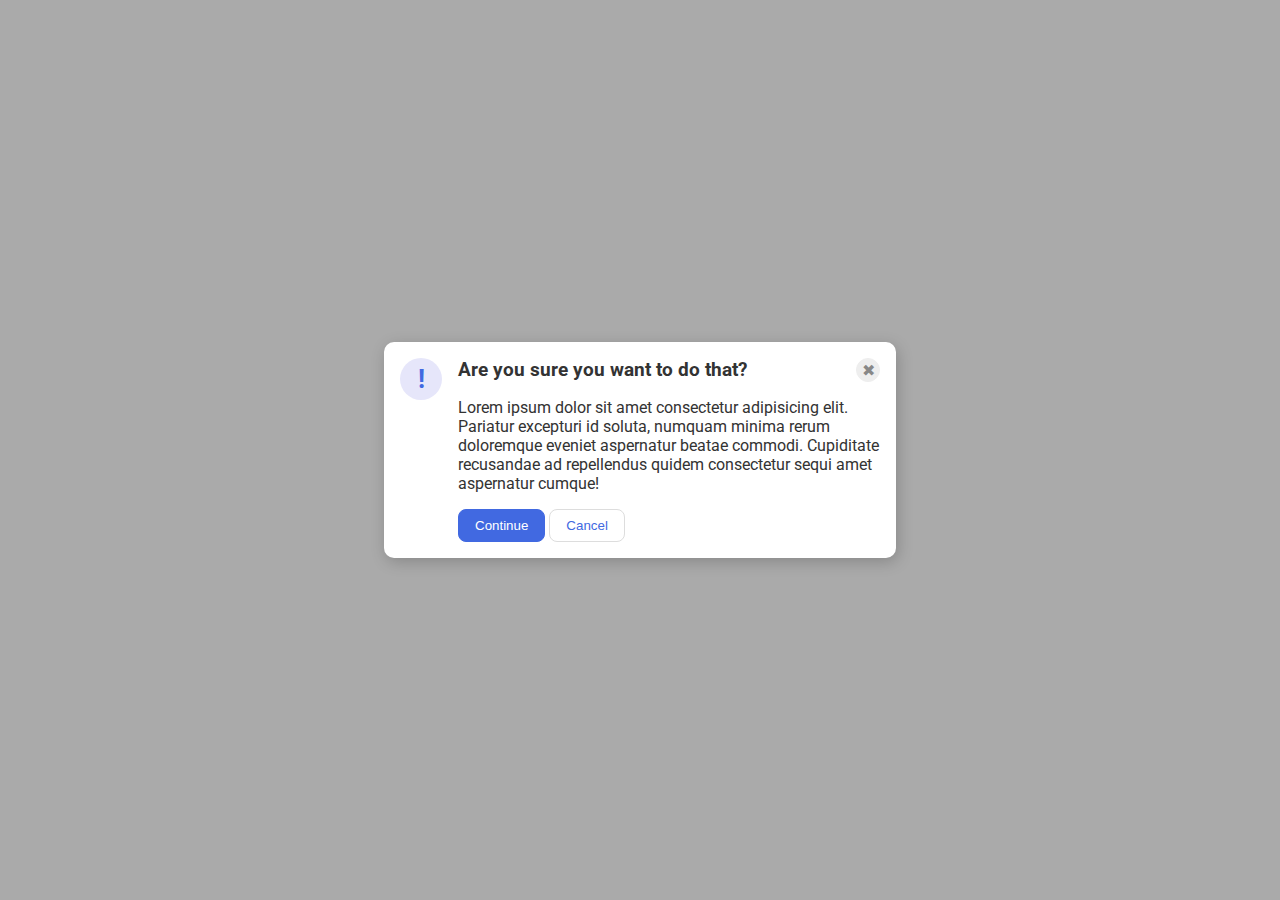
<file: foundations/flex/05-flex-modal/index.html>
<!DOCTYPE html>
<html lang="en">

<head>
  <meta charset="UTF-8">
  <meta http-equiv="X-UA-Compatible" content="IE=edge">
  <meta name="viewport" content="width=device-width, initial-scale=1.0">
  <link rel="stylesheet" href="style.css">
  <title>Modal</title>
</head>

<body>
  <div class="modal">
    <div class="icon">!</div>
    <div class="container">
      <div class="header">

        Are you sure you want to do that?
        <button class="close-button">✖</button>
      </div>

      <div class="text">Lorem ipsum dolor sit amet consectetur adipisicing elit. Pariatur excepturi id soluta, numquam
        minima rerum doloremque eveniet aspernatur beatae commodi. Cupiditate recusandae ad repellendus quidem
        consectetur sequi amet aspernatur cumque!</div>
      <div>
        <button class="continue">Continue</button>
        <button class="cancel">Cancel</button>
      </div>
    </div>
  </div>
</body>

</html>
</file>
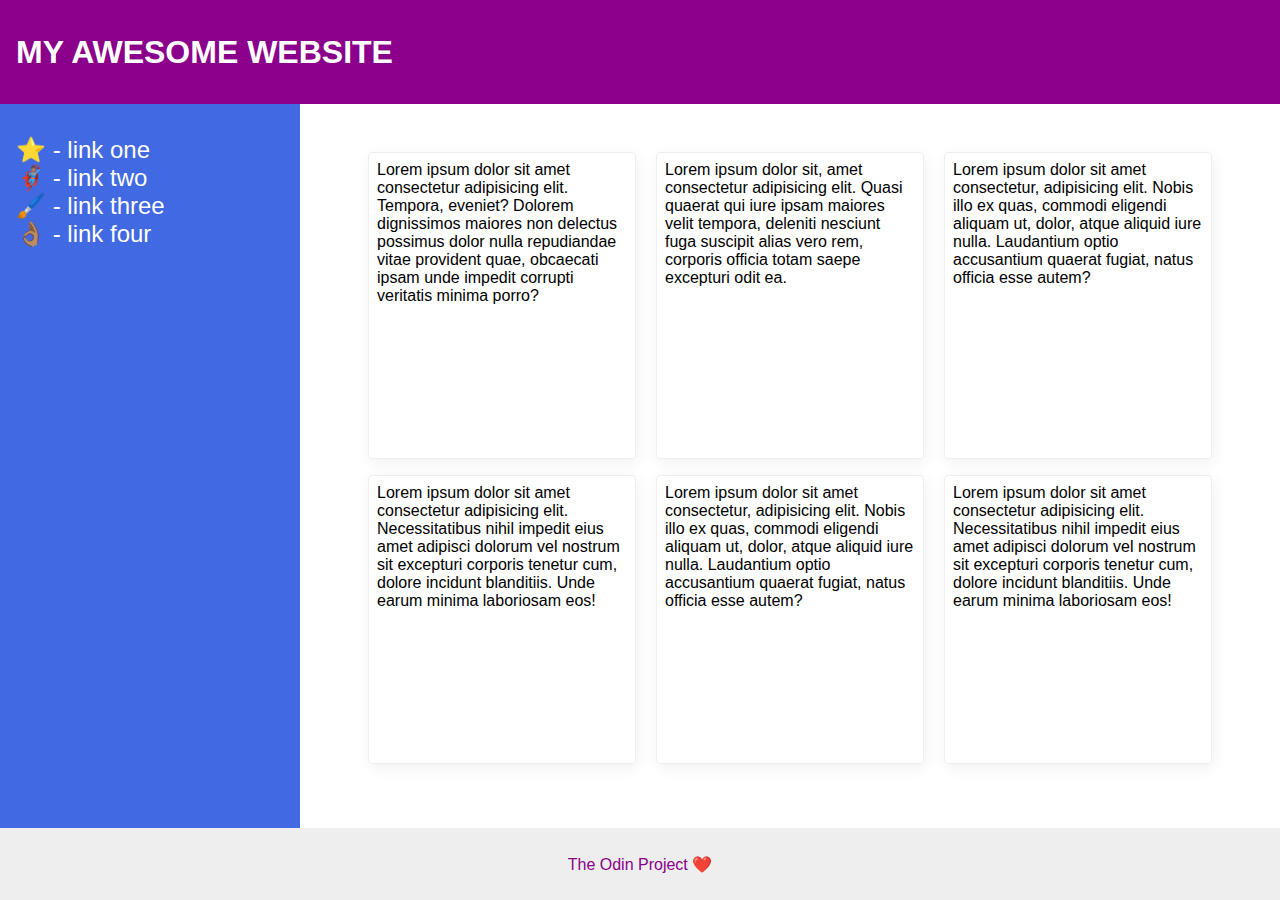
<file: foundations/flex/07-flex-layout-2/index.html>
<!DOCTYPE html>
<html lang="en">

<head>
  <meta charset="UTF-8">
  <meta http-equiv="X-UA-Compatible" content="IE=edge">
  <meta name="viewport" content="width=device-width, initial-scale=1.0">
  <title>The Holy Grail</title>
  <link rel="stylesheet" href="style.css">
</head>

<body>
  <div class="header">
    MY AWESOME WEBSITE
  </div>
  <div class="middle-container">
    <div class="sidebar">
      <ul>
        <li><a href="#">⭐ - link one</a></li>
        <li><a href="#">🦸🏽‍♂️ - link two</a></li>
        <li><a href="#">🖌️ - link three</a></li>
        <li><a href="#">👌🏽 - link four</a></li>
      </ul>
    </div>
    <div class="card-container">
      <div class="card">Lorem ipsum dolor sit amet consectetur adipisicing elit. Tempora, eveniet? Dolorem dignissimos
        maiores non delectus possimus dolor nulla repudiandae vitae provident quae, obcaecati ipsam unde impedit
        corrupti veritatis minima porro?</div>
      <div class="card">Lorem ipsum dolor sit, amet consectetur adipisicing elit. Quasi quaerat qui iure ipsam maiores
        velit tempora, deleniti nesciunt fuga suscipit alias vero rem, corporis officia totam saepe excepturi odit ea.
      </div>
      <div class="card">Lorem ipsum dolor sit amet consectetur, adipisicing elit. Nobis illo ex quas, commodi eligendi
        aliquam ut, dolor, atque aliquid iure nulla. Laudantium optio accusantium quaerat fugiat, natus officia esse
        autem?</div>
      <div class="card">Lorem ipsum dolor sit amet consectetur adipisicing elit. Necessitatibus nihil impedit eius
        amet
        adipisci dolorum vel nostrum sit excepturi corporis tenetur cum, dolore incidunt blanditiis. Unde earum minima
        laboriosam eos!</div>
      <div class="card">Lorem ipsum dolor sit amet consectetur, adipisicing elit. Nobis illo ex quas, commodi eligendi
        aliquam ut, dolor, atque aliquid iure nulla. Laudantium optio accusantium quaerat fugiat, natus officia esse
        autem?</div>
      <div class="card">Lorem ipsum dolor sit amet consectetur adipisicing elit. Necessitatibus nihil impedit eius
        amet
        adipisci dolorum vel nostrum sit excepturi corporis tenetur cum, dolore incidunt blanditiis. Unde earum minima
        laboriosam eos!</div>
    </div>
  </div>
  <div class="footer">
    The Odin Project ❤️
  </div>
</body>

</html>
</file>
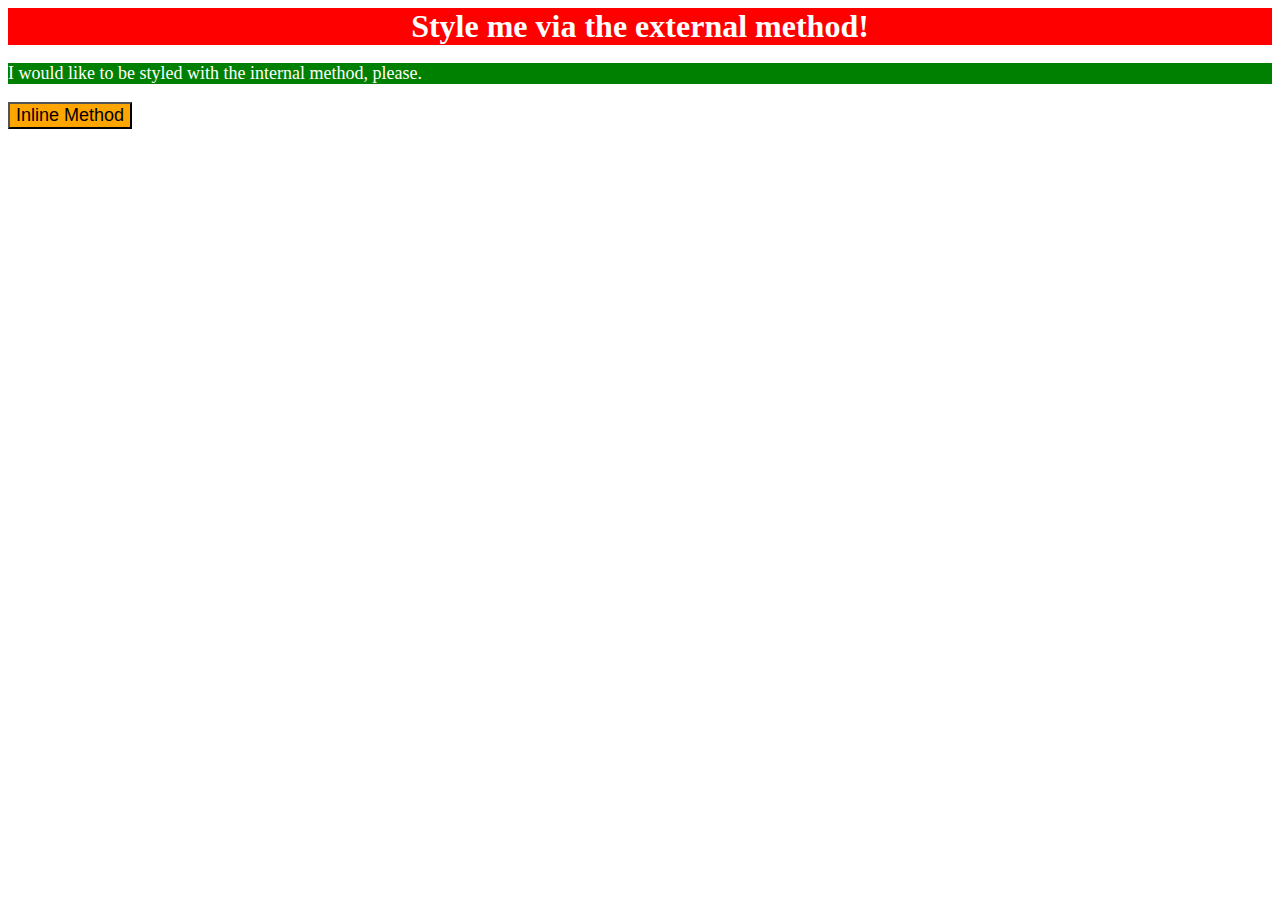
<file: foundations/intro-to-css/01-css-methods/index.html>
<!DOCTYPE html>
<html lang="en">
  <head>
    <meta charset="UTF-8">
    <meta http-equiv="X-UA-Compatible" content="IE=edge">
    <meta name="viewport" content="width=device-width, initial-scale=1.0">
    <link rel="stylesheet" href="style.css">
    <style>    p {
      background-color: green;
      color: white;
      font-size: 18px;
    }</style>

    <title>Methods for Adding CSS</title>
  </head>
  <body>
    <div>Style me via the external method!</div>
    <p>I would like to be styled with the internal method, please.</p>
    <button style="background-color: orange; font-size: 18px;">Inline Method</button>
  </body>
</html>

<!--The properties you need to add to each element are:

* `div`: a red background, white text, a font size of 32px, center aligned, and bold
* `p`: a green background, white text, and a font size of 18px
* `button`: an orange background and a font size of 18px-->
</file>
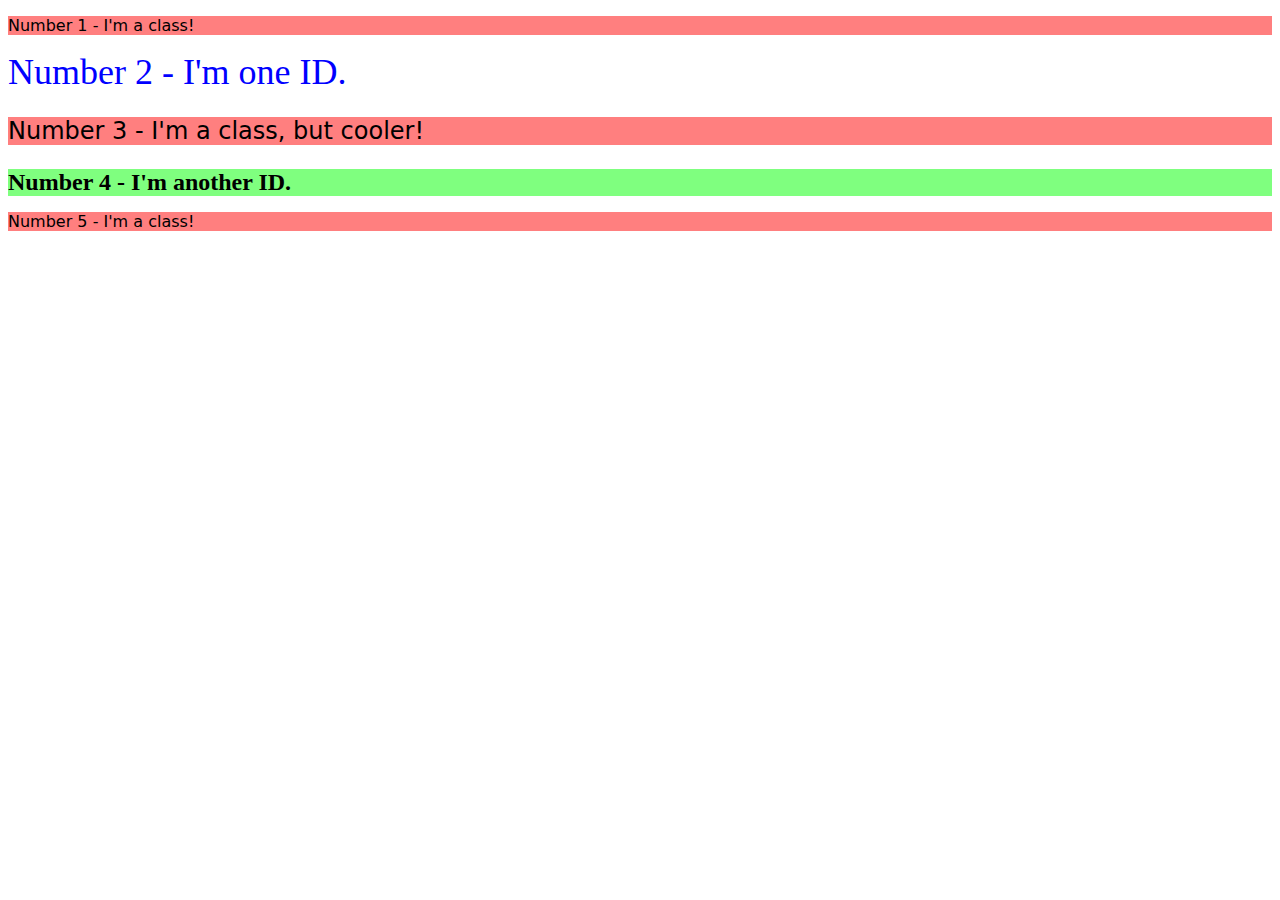
<file: foundations/intro-to-css/02-class-id-selectors/index.html>
<!DOCTYPE html>
<html lang="en">
  <head>
    <meta charset="UTF-8">
    <meta http-equiv="X-UA-Compatible" content="IE=edge">
    <meta name="viewport" content="width=device-width, initial-scale=1.0">
    <title>Class and ID Selectors</title>
    <link rel="stylesheet" href="style.css">
  </head>
  <body>
    <p class="odd">Number 1 - I'm a class!</p>
    <div id="two">Number 2 - I'm one ID.</div>
    <p class="odd font24">Number 3 - I'm a class, but cooler!</p>
    <div id="four" class="font24">Number 4 - I'm another ID.</div>
    <p class="odd">Number 5 - I'm a class!</p>
  </body>
</html>

<!--The properties you need to add to each element are:

* **All odd numbered elements**: a light red/pink background, and a list of fonts containing `Verdana` and `DejaVu Sans` with `sans-serif` as a fallback
* **The second element**: blue text and a font size of 36px
* **The third element**: in addition to the styles for all odd numbered elements, add a font size of 24px
* **The fourth element**: a light green background, a font size of 24px, and bold-->
</file>
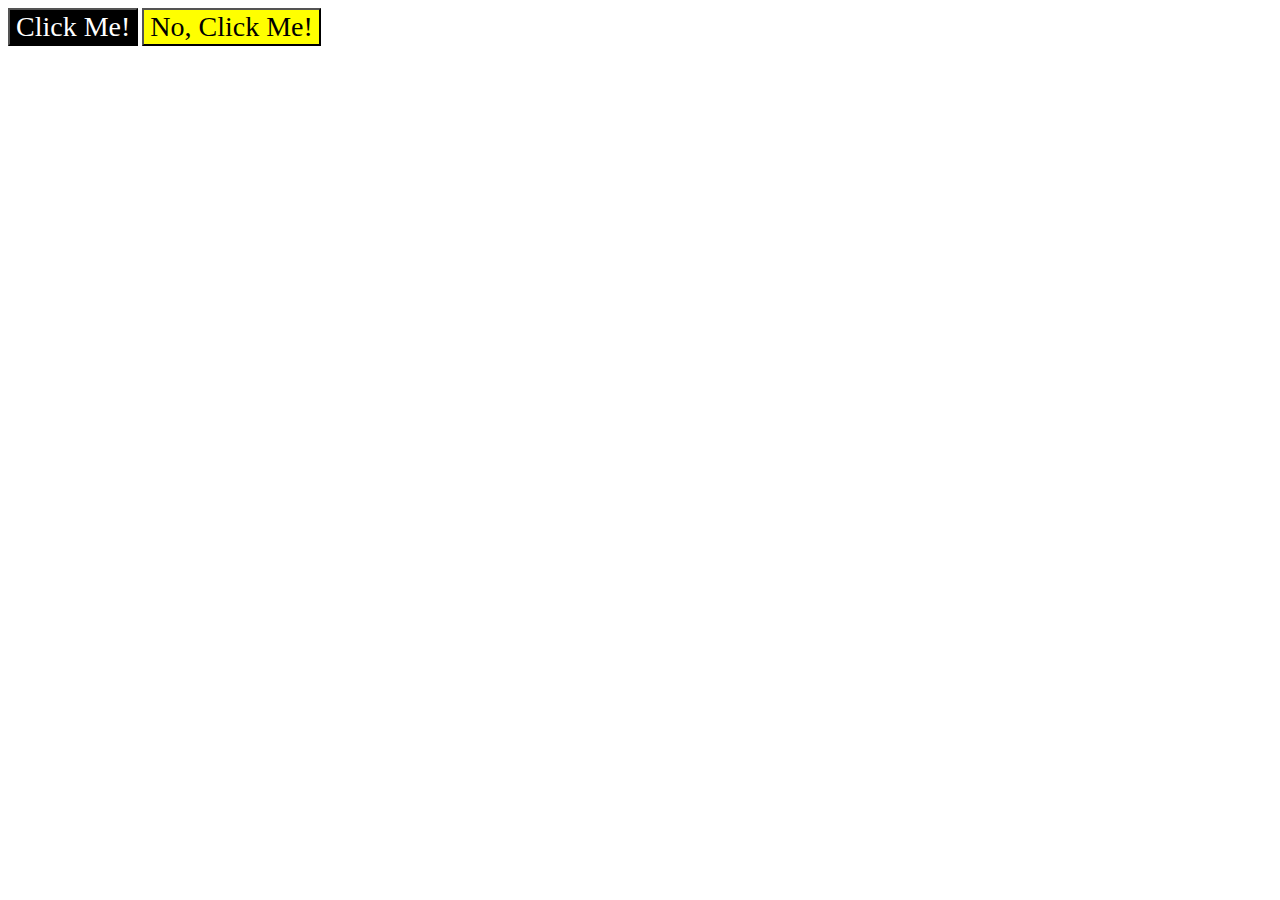
<file: foundations/intro-to-css/03-grouping-selectors/index.html>
<!DOCTYPE html>
<html lang="en">
  <head>
    <meta charset="UTF-8">
    <meta http-equiv="X-UA-Compatible" content="IE=edge">
    <meta name="viewport" content="width=device-width, initial-scale=1.0">
    <title>Grouping Selectors</title>
    <link rel="stylesheet" href="style.css">
  </head>
  <body>
    <button class="same click">Click Me!</button>
    <button class="same no-click">No, Click Me!</button>
  </body>
</html>
<!--- **The first element**: a black background and white text
- **The second element**: a yellow background
- **Both elements**: a font size of 28px and a list of fonts containing
 `Helvetica` and `Times New Roman`, with `sans-serif` as a fallback-->
</file>
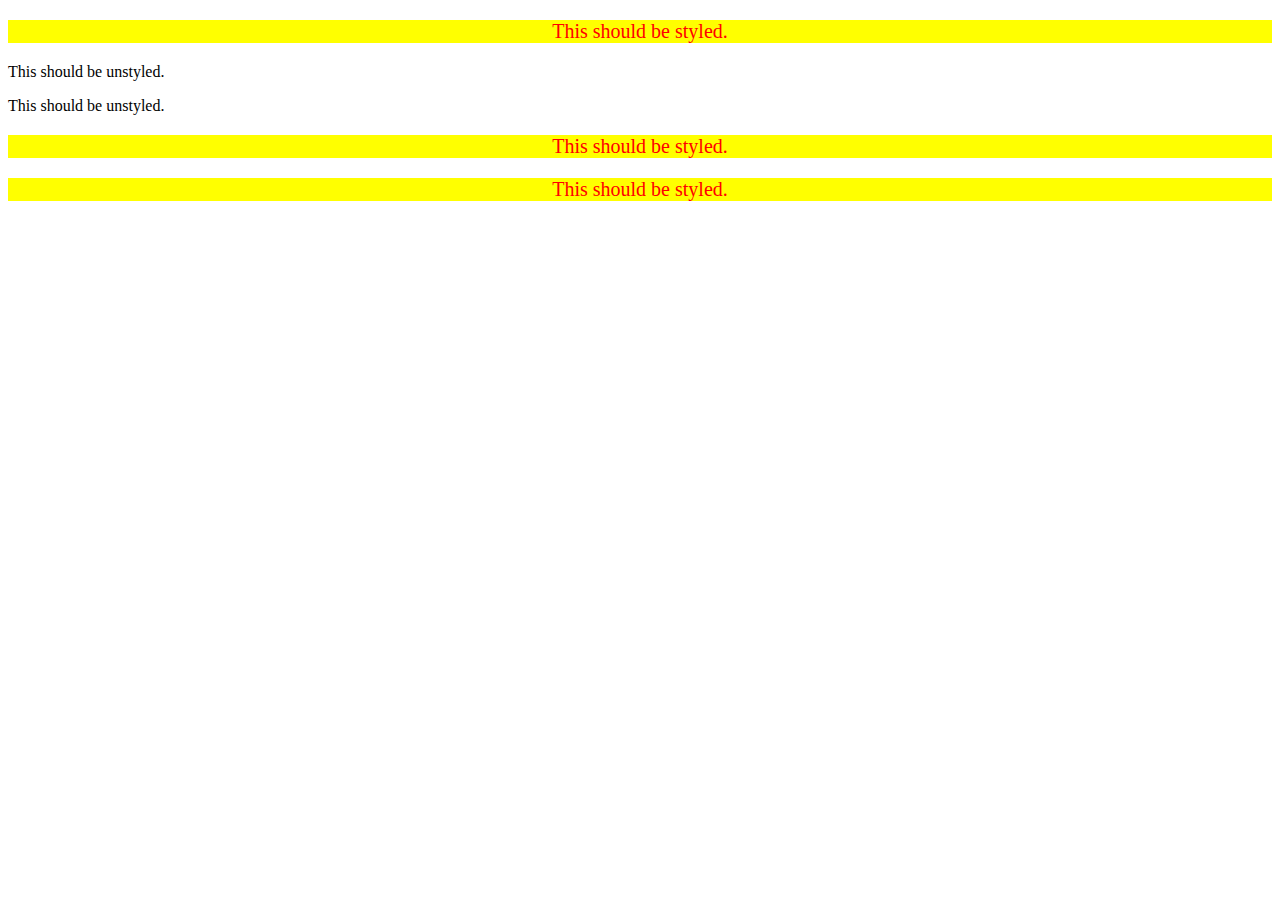
<file: foundations/intro-to-css/05-descendant-combinator/index.html>
<!DOCTYPE html>
<html lang="en">
  <head>
    <meta charset="UTF-8">
    <meta http-equiv="X-UA-Compatible" content="IE=edge">
    <meta name="viewport" content="width=device-width, initial-scale=1.0">
    <title>Descendant Combinator</title>
    <link rel="stylesheet" href="style.css">
  </head>
  <body>
    <div class="container">
      <p class="text">This should be styled.</p>
    </div>
    <p class="text">This should be unstyled.</p>
    <p class="text">This should be unstyled.</p>
    <div class="container">
      <p class="text">This should be styled.</p>
      <p class="text">This should be styled.</p>
    </div>
  </body>
</html>

<!--The properties you need to add are:

* Only the `p` elements that are descendants of the `div` element 
should have a yellow background, red text, a font size of 20px, and 
center aligned.-->
</file>
<file: foundations/flex/05-flex-modal/style.css>
@import url('https://fonts.googleapis.com/css2?family=Roboto:wght@400;700&display=swap');

html, body {
  height: 100%;
}

body {
  font-family: Roboto, sans-serif;
  margin: 0;
  background: #aaa;
  color: #333;
  /* I'll give you this one for free lol */
  display: flex;
  align-items: center;
  justify-content: center;
}

.modal {
  background: white;
  width: 480px;
  border-radius: 10px;
  box-shadow: 2px 4px 16px rgba(0,0,0,.2);
  display: flex;
  padding: 16px;
  gap: 16px;
}

.icon {
  color: royalblue;
  font-size: 26px;
  font-weight: 700;
  background: lavender;
  width: 42px;
  height: 42px;
  border-radius: 50%;
  display: flex;
  align-items: center;
  justify-content: center;
  flex: 0 0 auto;
}

.close-button {
  background: #eee;
  border-radius: 50%;
  color: #888;
  font-weight: 400;
  font-size: 16px;
  height: 24px;
  width: 24px;
  display: flex;
  align-items: center;
  justify-content: center;
  border: 1px solid #eee;
  padding: 0;
}

button {
  cursor: pointer;
  padding: 8px 16px;
  border-radius: 8px;
}

button.continue {
  background: royalblue;
  border: 1px solid royalblue;
  color: white;
}

button.cancel {
  background: white;
  border: 1px solid #ddd;
  color: royalblue;
}

.header{
  font-weight: bolder;
  font-size: larger;
  display: flex;
  justify-content: space-between;
}
.container{
  display: flex;
  flex-direction: column;
  gap: 16px;
}
</file>
<file: foundations/flex/07-flex-layout-2/style.css>
body {
  font-family: -apple-system, BlinkMacSystemFont, 'Segoe UI', Roboto, Oxygen, Ubuntu, Cantarell, 'Open Sans', 'Helvetica Neue', sans-serif;
  margin: 0;
  min-height: 100vh;
  display: flex;
  flex-direction: column;
  flex:auto;
}


/*Header: added font styling and size, padding, and flexbox for alignment*/
.header {
  height: 72px;
  background: darkmagenta;
  color: white;
  font-size: 32px;
  font-weight: 900;
  padding: 16px;
  display: flex;
  align-items: center;
}


.middle-container{
  display: flex;
  flex:auto;
}

.sidebar {
  width: 300px;
  background: royalblue;
  box-sizing: border-box;
  padding: 16px;
  flex: 1 0 300px;
}

ul{
  list-style: none;
  padding:0;
}

/* a: Changed font, decoration, and color*/
a{
  text-decoration: none;
  color:rgb(255, 255, 255);
  font-size: 24px;
}

.card-container{
  padding: 48px;
  display: flex;
  flex-wrap: wrap;
  justify-content: space-evenly;
}
.card {
  border: 1px solid #eee;
  box-shadow: 2px 4px 16px rgba(0,0,0,.06);
  border-radius: 4px;
  flex: auto;
  padding: 8px;
  max-width: 250px;
  min-height: auto;
  margin-bottom: 16px;
}

/*Footer: flexbox for alignment*/
.footer {
  height: 72px;
  background: #eee;
  color: darkmagenta;
  display: flex;
  justify-content: center;
  align-items: center;
}
</file>
<file: foundations/intro-to-css/01-css-methods/style.css>
div {
color:white;
background-color: red;
font-size: 32px;
font-weight: bold;
text-align: center;
}
</file>
<file: foundations/intro-to-css/02-class-id-selectors/style.css>
.odd{
    background-color: #ff000080;
    font-family: verdana,"DejaVu Sans", sans-serif;
}

#two {
    color: #0000FF;
    font-size: 36px;
}

.font24{
    font-size: 24px;
}

#four{
    font-weight: bold;
    background-color: #00ff0080;
}
</file>
<file: foundations/intro-to-css/03-grouping-selectors/style.css>
.click{
    background-color: rgb(0, 0, 0);
    color: white;
}

.no-click{
    background-color: yellow;
    color: black;
}

.same{
    font-size: 28px;
    font-family: helventica, "Times New Roman", sans-serif;
}
</file>
<file: foundations/intro-to-css/05-descendant-combinator/style.css>
.container .text {
    background-color: yellow;
    color: red;
    font-size: 20px;
    text-align: center;
}
</file>
